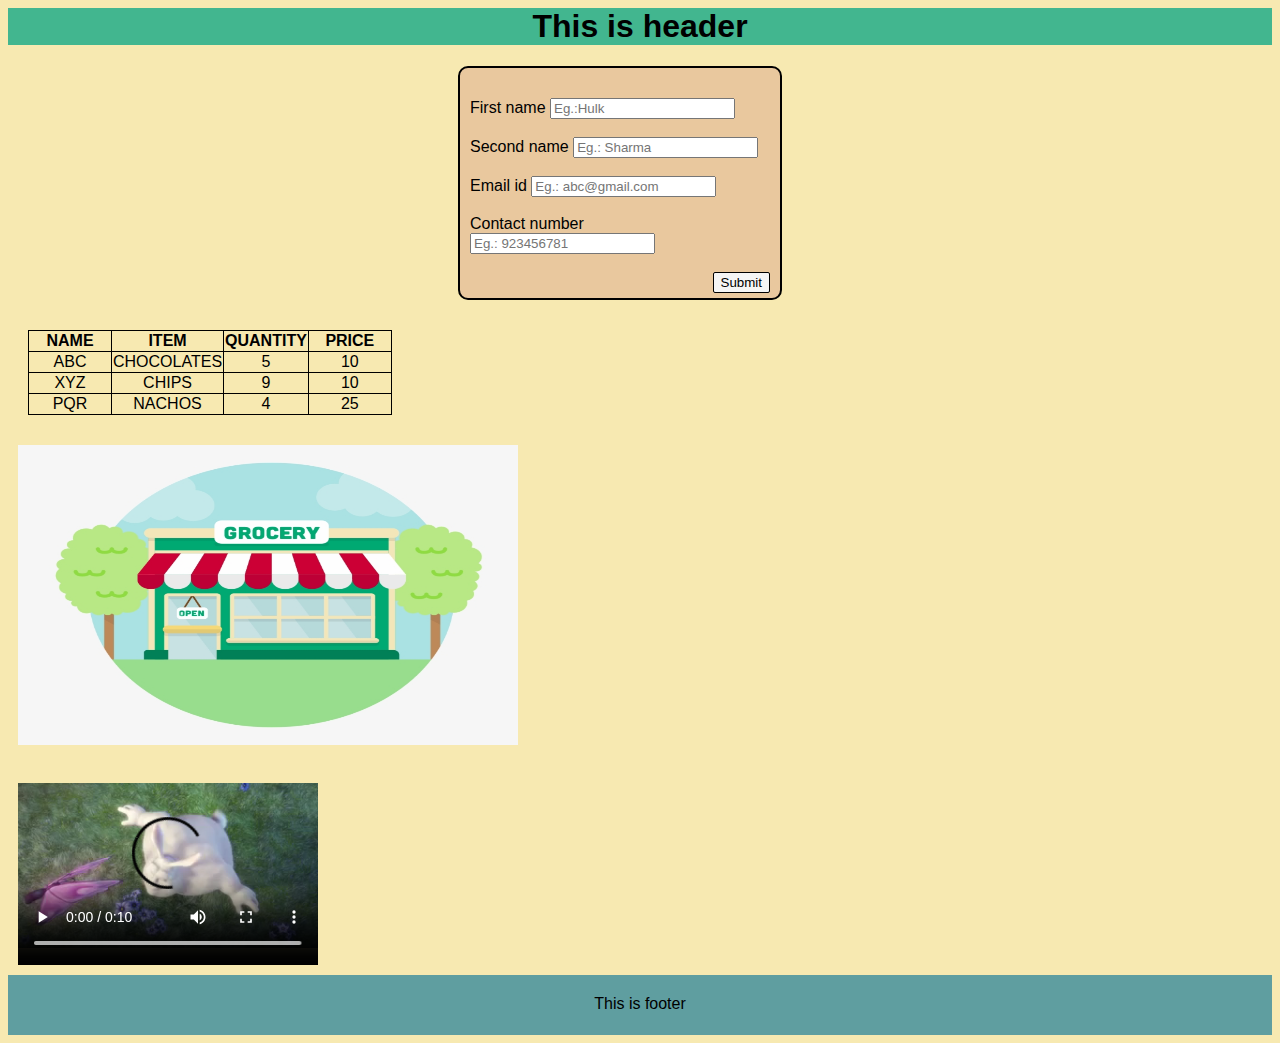
<file: index.html>
<html>
    <head>
        <link rel="stylesheet" href="style.css">
        <title>Project-2_html</title>
    </head>
    <body>
        <header>
            <h1> This is header</h1>
        </header>
        
        <div class="grocery-shopping">
            <form action="">
                <label>First name</label>
                <input type="text" maxlength="10" placeholder="Eg.:Hulk"><br><br>
                <label>Second name</label>
                <input type="text" maxlength="15" placeholder="Eg.: Sharma"><br><br>
                <label>Email id</label>
                <input type="email" placeholder="Eg.: abc@gmail.com"><br><br>
                <label>Contact number</label>
                <input type="number" placeholder="Eg.: 923456781"><br><br>
                
                <button class="submit">Submit</button>
            </form>
        </div>
         <div class="table">
        <table>
               <tr>
                   <th>NAME</th>
                   <th>ITEM</th>
                   <th>QUANTITY</th>
                   <th>PRICE</th>
                 </tr>
                 <tr>
                    <td>ABC</td>
                    <td>CHOCOLATES</td>
                    <td>5</td>
                    <td> 10 </td>
                 </tr>
                 <tr>
                    <td>XYZ</td>
                    <td>CHIPS</td>
                    <td>9</td>
                    <td> 10 </td>
                 </tr>
                 <tr>
                    <td>PQR</td>
                    <td>NACHOS</td>
                    <td>4</td>
                    <td>25</td>
                 </tr>

                
            </table>
            </div>
            <div class="image">
            <img src="Grocery.png" width="500" height="300">
            </div>
            <div class="video">
            <video src="sample_vid.mp4" width="300" height="200" controls></video>
            </div>
            <footer>
            This is footer
        </footer>
    </body>
</html>
</file>
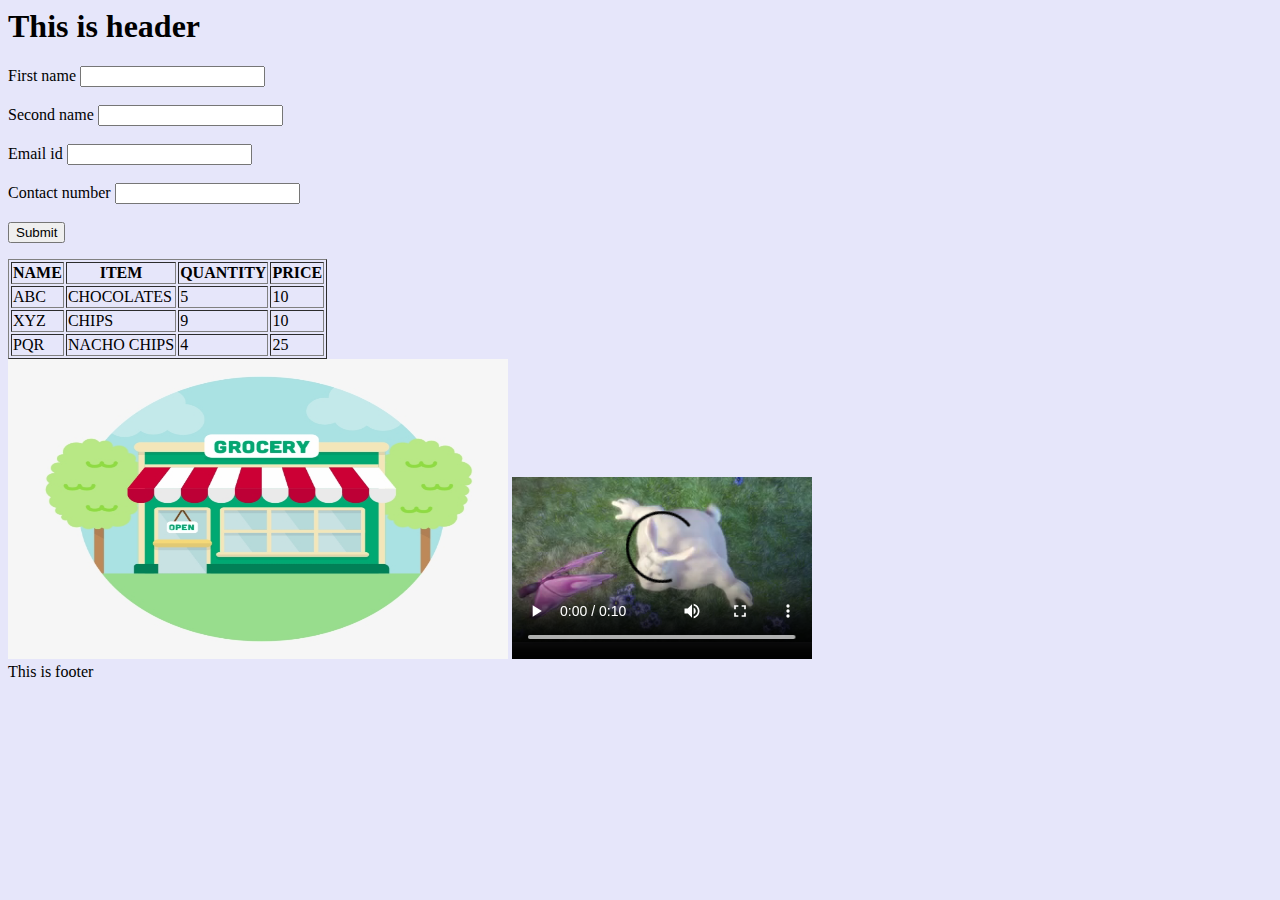
<file: Project_2.html>
<html>
    <head>
        <title>Project-2_html</title>
    </head>
    <body bgcolor="lavender">
        <header>
            <h1> This is header</h1>
        </header>
        <form>
            <label>First name</label>
            <input type="text" maxlength="10"><br><br>
            <label>Second name</label>
            <input type="text" maxlength="15"><br><br>
            <label>Email id</label>
            <input type="email"><br><br>
            <label>Contact number</label>
            <input type="number"><br><br>
            <button>Submit</button>
            </form>
            <table border="1px">
               <tr>
                   <th>NAME</th>
                   <th>ITEM</th>
                   <th>QUANTITY</th>
                   <th>PRICE</th>
                 </tr>
                 <tr>
                    <td>ABC</td>
                    <td>CHOCOLATES</td>
                    <td>5</td>
                    <td> 10 </td>
                 </tr>
                 <tr>
                    <td>XYZ</td>
                    <td>CHIPS</td>
                    <td>9</td>
                    <td> 10 </td>
                 </tr>
                 <tr>
                    <td>PQR</td>
                    <td>NACHO CHIPS</td>
                    <td>4</td>
                    <td>25</td>
                 </tr>

                
            </table>
            <img src="Grocery.png" width="500" height="300">
            <video src="sample_vid.mp4" width="300" height="200" controls></video>
            
            
            <footer>
            This is footer
        </footer>
    </body>
</html>
</file>
<file: style.css>
body
{
    background-color: rgb(247, 233, 177);
    font-family: Arial, Helvetica, sans-serif;
}
header 
{
    text-align: center;
    background-color: rgb(66, 182, 143);
    color: black;
}
.grocery-shopping
{
    background-color: rgb(233, 200, 158);
    width: 300px;
    border: 2px solid black;
    padding:30px 10px 10px 10px;
    margin: 0px 0px 30px 450px;
    
    border-radius: 10px;
}
.submit
{
    background-color: whitesmoke;
    text-align:center;
    float:right;
    border-radius:2px;
    border:1px solid;
    padding:2px 7px;
}
.submit:hover
{
    background-color:rgb(70, 199, 119);
}
.table
{
    margin:10px 0px 30px 20px;
}
table,th,td
{
    border:1px solid;
    border-collapse: collapse;
    text-align:center;
}
th,td
{
    width:80px;
}
.image,video
{
    margin:10px;
}
footer
{
    height:20px;
    background-color: cadetblue;
    text-align:center;
    padding: 20px;
}
</file>
